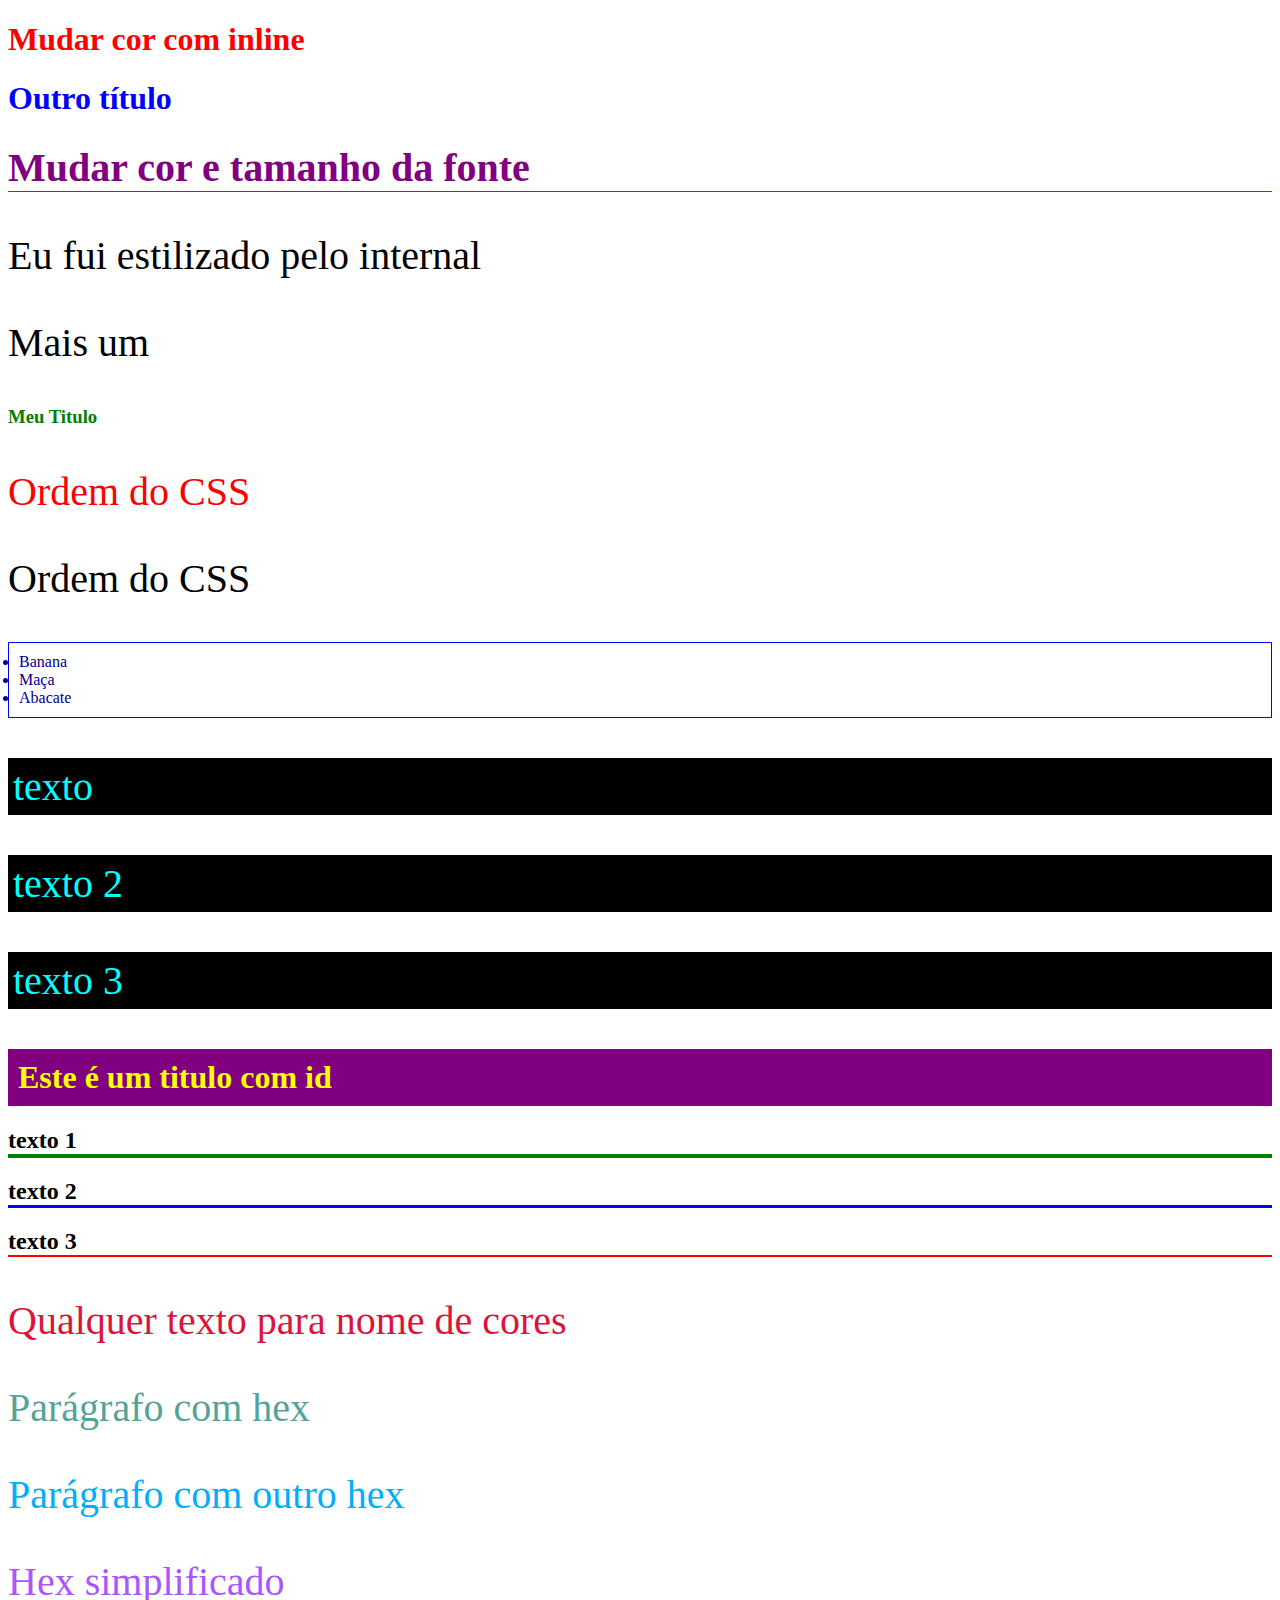
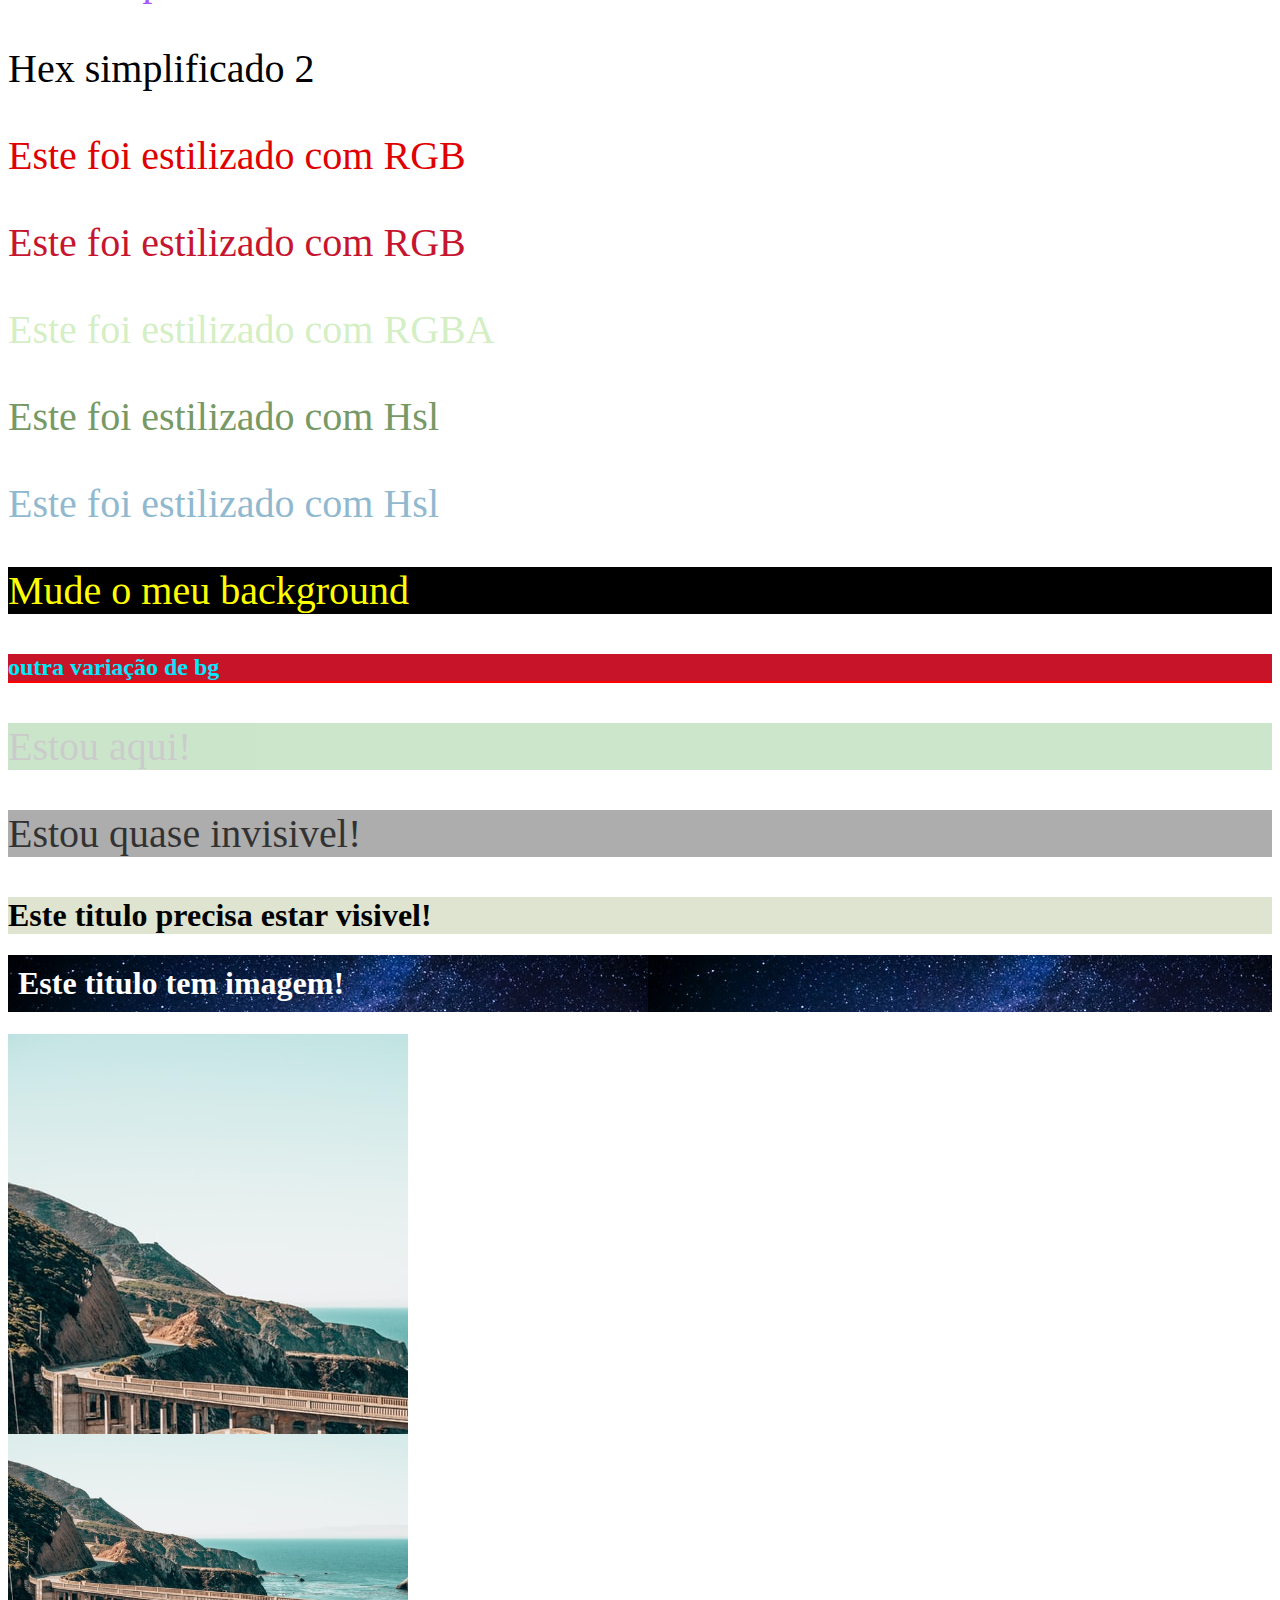
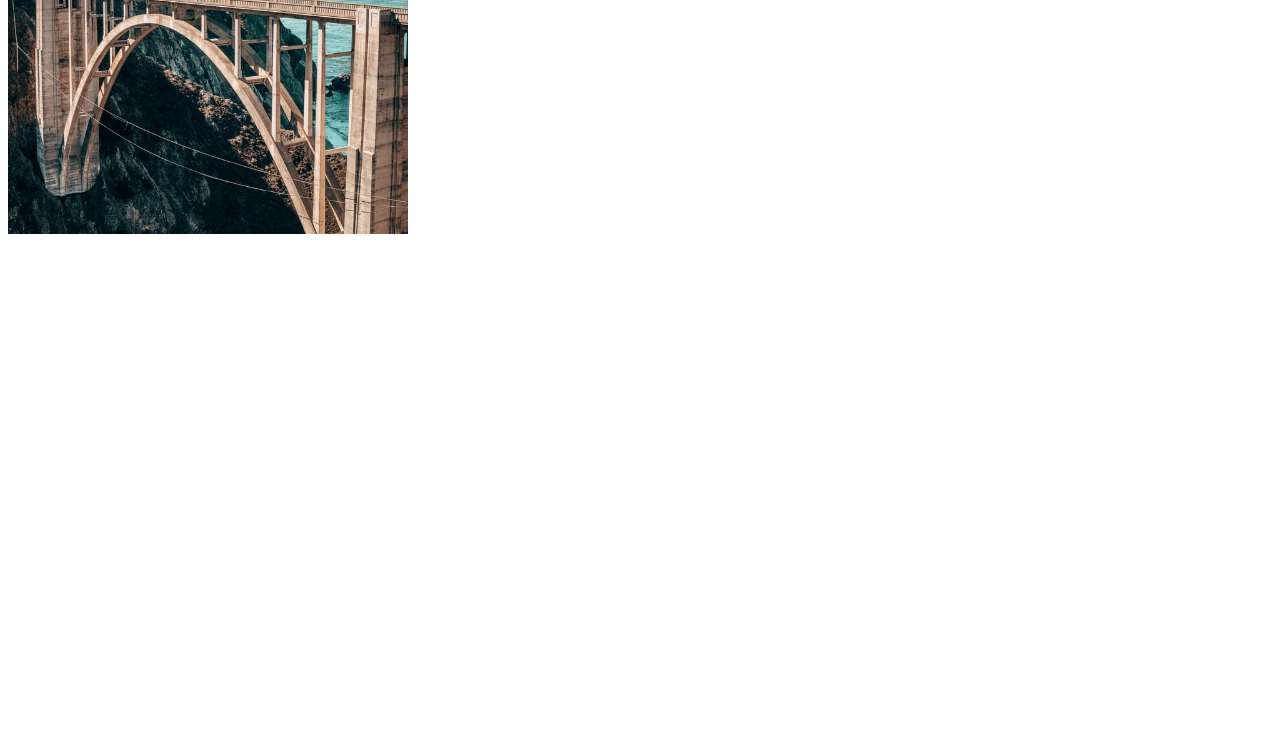
<file: Seção2-CSS/index.html>
<!DOCTYPE html>
<html lang="en">

<head>
  <meta charset="UTF-8">
  <meta name="viewport" content="width=device-width, initial-scale=1.0">
  <title>Document</title>

  <!-- 3 Internal CSS: logica -->
  <style>
    p {
      /* color: gold; */
      font-size: 40px;
    }
  </style>

  <!-- 4 External CSS -->
  <!-- CSS: Cascading style sheets -->
  <link rel="stylesheet" href="css/styles.css" />
  <link rel="stylesheet" href="css/list.css" />
</head>

<body>
  <!-- 1 inline CSS -->
  <h1 style="color: red">Mudar cor com inline</h1>
  <h1 style="color: blue">Outro título</h1>

  <!-- 2 multiplas regras -->
  <h1 style="color:purple; font-size: 40px; border-bottom: 1px solid red;">
    Mudar cor e tamanho da fonte
  </h1>

  <!-- 3 internal CSS -->
  <p>Eu fui estilizado pelo internal</p>
  <p>Mais um</p>

  <!-- 4 External CSS -->
  <h3>Meu Titulo</h3>

  <!-- 5 inline CSS -->
  <p style="color: red">Ordem do CSS</p>
  <p>Ordem do CSS</p>

  <!-- 6 multiplos css -->
  <ul>
    <li>Banana</li>
    <li>Maça</li>
    <li>Abacate</li>
  </ul>


  <!-- 8 classes -->
  <p class='paragraph'>texto</p>
  <p class='paragraph'>texto 2</p>
  <p class='paragraph'>texto 3</p>


  <!-- 9 id -->
  <h1 id='exclusive-title'>Este é um titulo com id</h1>

  <!-- 10 multiplas regras ordem do css-->
  <h2 id='algum-titulo' class='titulo'>texto 1</h2>
  <h2 class='titulo'>texto 2</h2>
  <h2>texto 3</h2>

  <!-- 11 nome de cor -->
  <p class="color-name">Qualquer texto para nome de cores</p>

  <!-- 12 HEX -->
  <p class="hex">Parágrafo com hex</p>
  <p class="hex-2">Parágrafo com outro hex</p>

  <!-- 13 Mais sobre o HEX -->
  <p class="simple-hex">Hex simplificado</p>
  <p class="simple-hex-2">Hex simplificado 2</p>

  <!-- 14 RGB -->
  <p class="rgb">Este foi estilizado com RGB</p>
  <p class="mixed-rgb">Este foi estilizado com RGB</p>

  <!-- 15 RGBA -->
  <p class="rgba">Este foi estilizado com RGBA</p>

  <!-- 16  HSL -->
  <p class="hsl">Este foi estilizado com Hsl</p>
  <p class="hsl-2">Este foi estilizado com Hsl</p>

  <!-- 17  Background color -->
  <p class="bg">Mude o meu background</p>
  <h2 class="bg-2">outra variação de bg</h2>

  <!-- 18  Background opacity -->
  <div class="bg-opacity">
    <p>Estou aqui!</p>
  </div>
  <div class="bg-opacity-2">
    <p>Estou quase invisivel!</p>
  </div>

  <!-- 19  rgba com opacidade -->
  <div class="rgba-opacity">
    <h1>Este titulo precisa estar visivel!</h1>
  </div>

  <!-- 20  background images -->
  <h1 class="bg-image">Este titulo tem imagem!</h1>

  <!-- 21 centralizar a imagem de bg -->

  <div class="not-centered-bg">

  </div>

  <div class="centered-bg">

  </div>

</body>

</html>
</file>
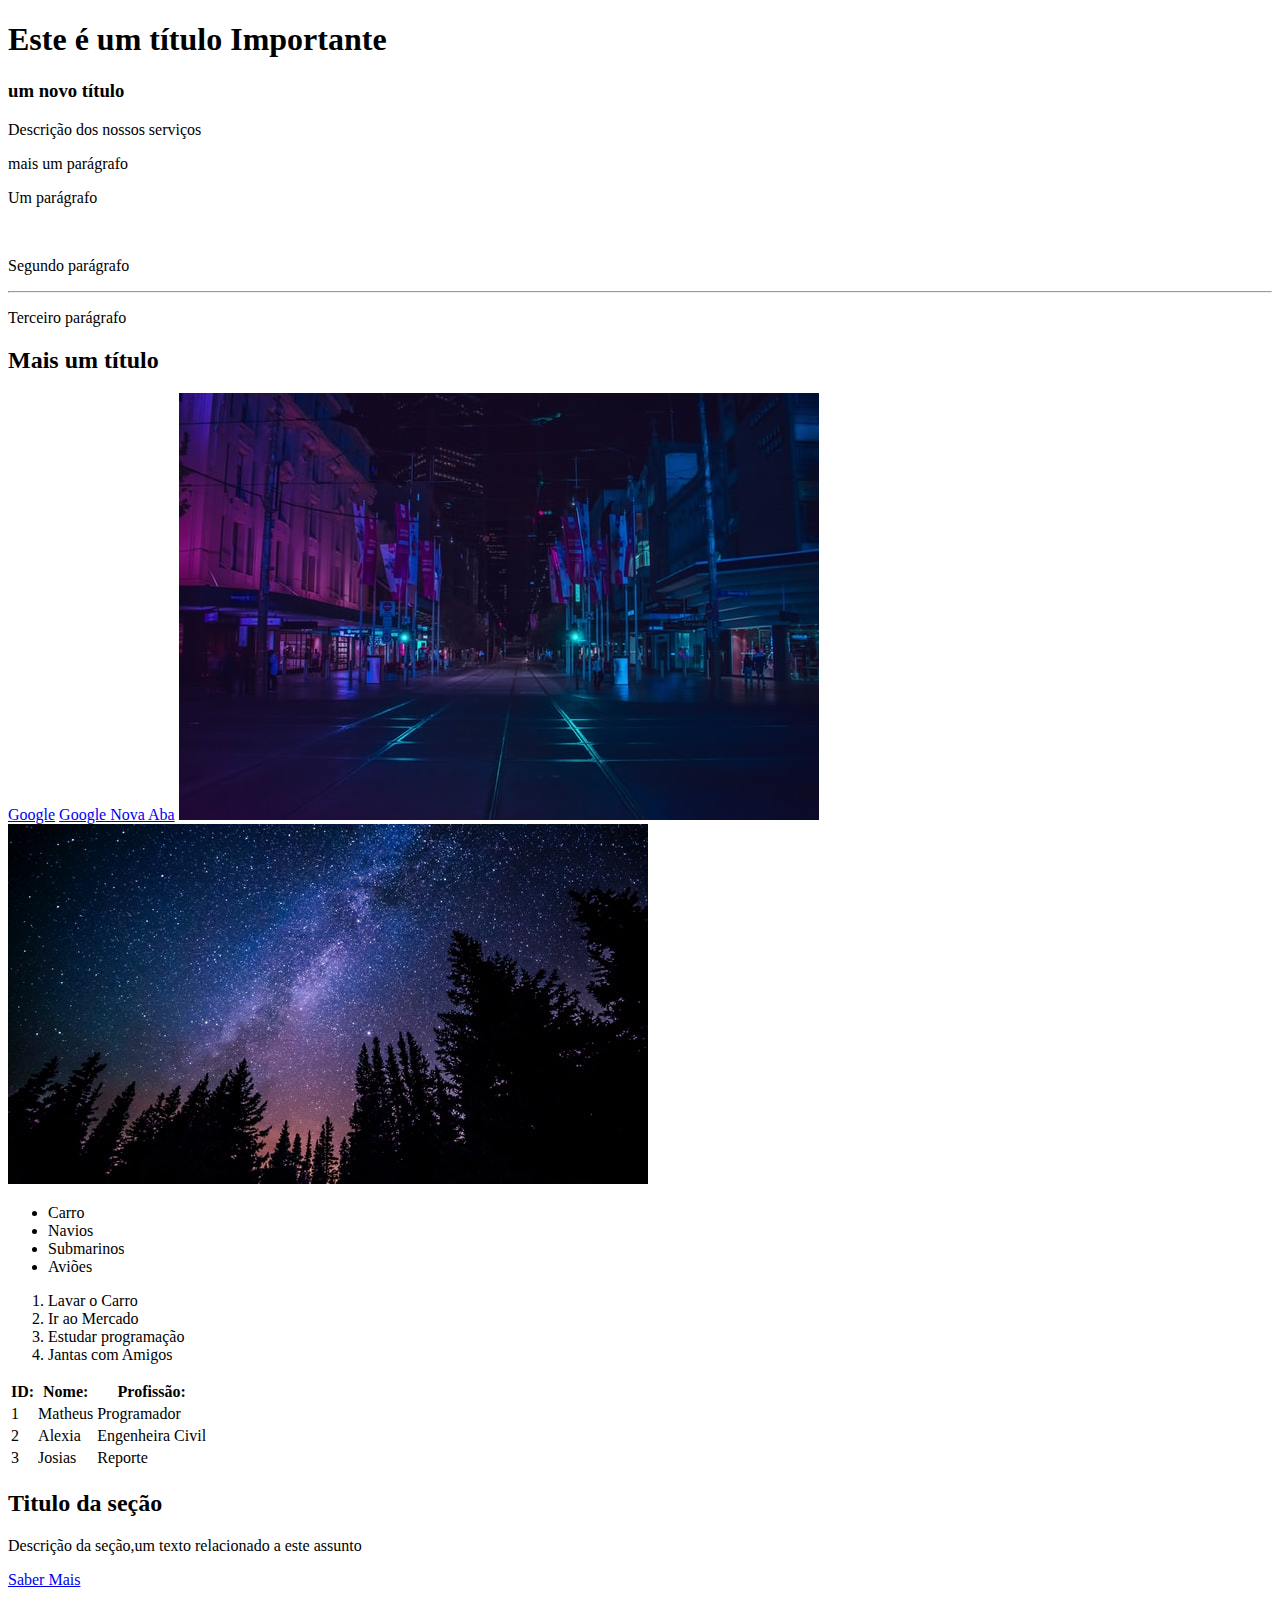
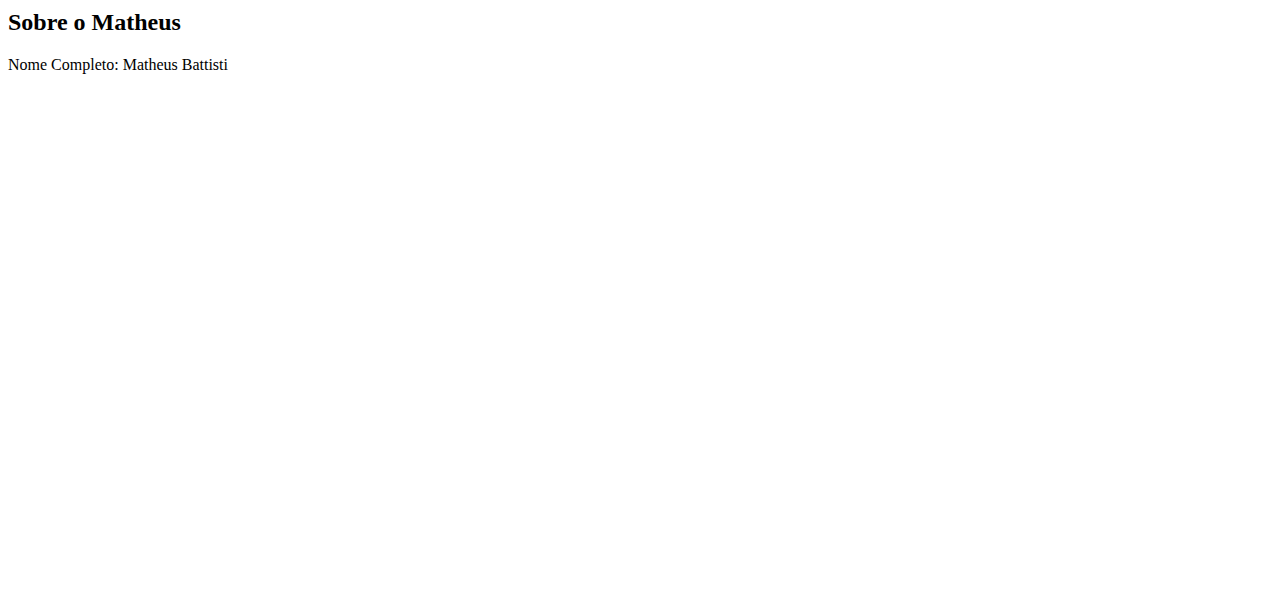
<file: Seçao1-HTML/2-html/index.html>
<!DOCTYPE html>
<html>

<head>
  <title>HTML Fundamentos</title>
</head>

<body style="padding-bottom:500px">
  <!-- 1 - Tags de Titulos -->
  <h1>Este é um título Importante</h1>
  <h3>um novo título</h3>

  <!-- 2 -tags de Paragrafos -->
  <p>Descrição dos nossos serviços</p>
  <p>mais um parágrafo</p>

  <!-- 3 - Tags sem conteudo -->
  <p>Um parágrafo</p>
  <br />
  <p>Segundo parágrafo</p>
  <hr />
  <p>Terceiro parágrafo</p>

  <!-- 4 - comentários -->
  <!--Este é um comentário-->
  <h2>Mais um título</h2>
  <!-- Outro comentario: ctrl+barra ou ctrl+: -->

  <!-- 5 - Atributos -->
  <a href="https://google.com">Google</a>

  <!-- 6 Abrir link nova aba -->
  <a href="https://google.com" target='_blank'>Google Nova Aba</a>

  <!-- 7- Imagem -->
  <img src="img/city.jpg" />

  <!-- 8- Atributo Alt-->
  <img src="img/nature.jpg" alt="Noite na floresta" />

  <!-- 9- Lista nao ordenadas-->
  <ul>
    <li>Carro</li>
    <li>Navios</li>
    <li>Submarinos</li>
    <li>Aviões</li>
  </ul>

  <!-- 10- Lista ordenadas-->
  <ol>
    <li>Lavar o Carro</li>
    <li>Ir ao Mercado</li>
    <li>Estudar programação</li>
    <li>Jantas com Amigos</li>
  </ol>

  <!-- 11 - Tabelas -->

  <table>
    <tr>
      <th>ID:</th>
      <th>Nome:</th>
      <th>Profissão:</th>
    </tr>
    <tr>
      <td>1</td>
      <td>Matheus</td>
      <td>Programador</td>
    </tr>
    <tr>
      <td>2</td>
      <td>Alexia</td>
      <td>Engenheira Civil</td>
    </tr>
    <tr>
      <td>3</td>
      <td>Josias</td>
      <td>Reporte</td>
    </tr>
  </table>

  <!-- 12- div -->
  <div>
    <h2>Titulo da seção</h2>
    <p>Descrição da seção,um texto relacionado a este assunto</p>
    <a href="#">Saber Mais</a>
  </div>
  <div>
    <h2>Sobre o Matheus</h2>
    <p>Nome Completo: Matheus Battisti</p>
  </div>
</body>

</html>
</file>
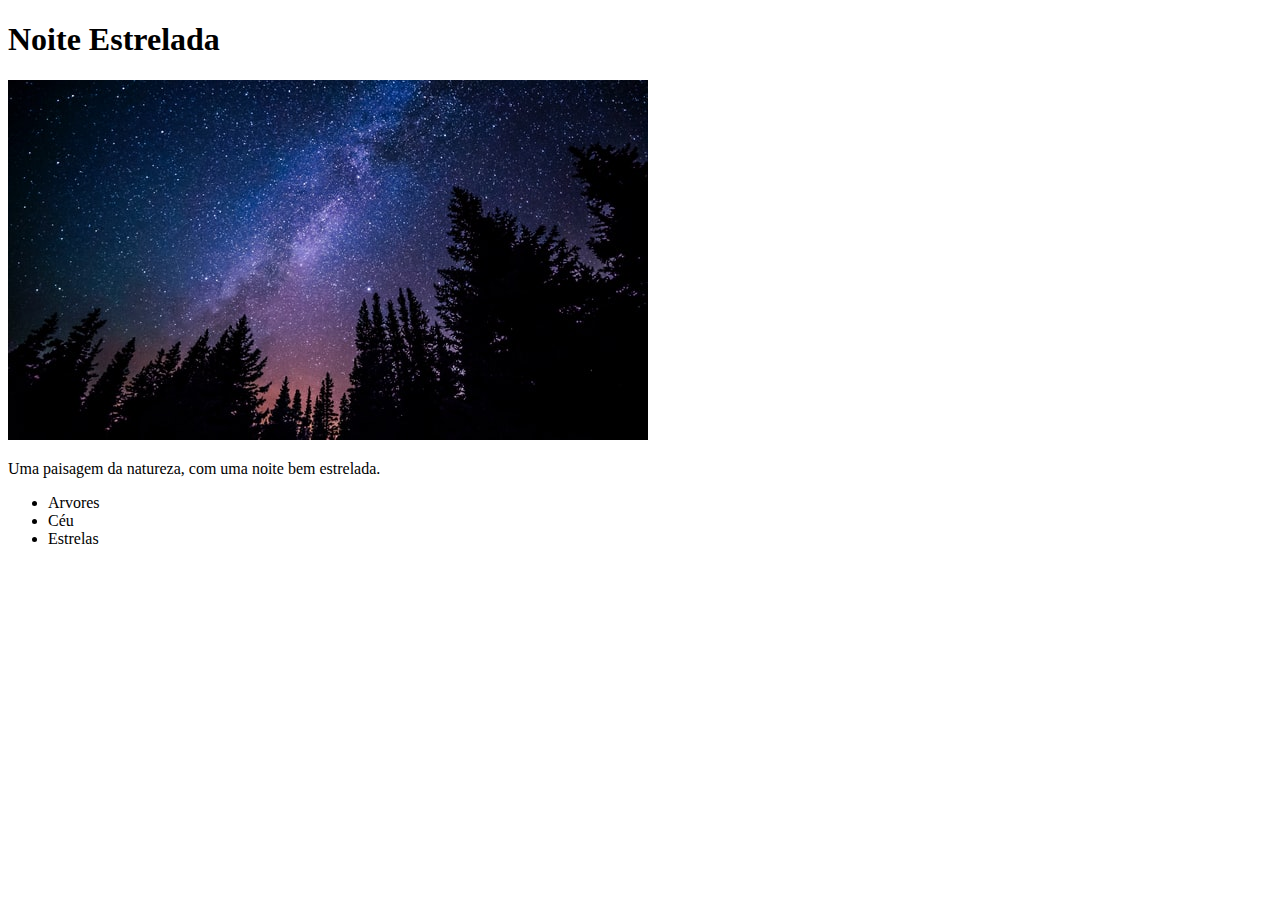
<file: Seçao1-HTML/Desafio- 1/index.html>
<!DOCTYPE html>
<html lang="en">

<head>
  <meta charset="UTF-8">
  <meta name="viewport" content="width=device-width, initial-scale=1.0">
  <title>Desafio 1: HTML</title>
</head>

<body>
  <h1> Noite Estrelada</h1>
  <img src="img/nature.jpg" alt="natureza noturna com estrelas" />
  <p>Uma paisagem da natureza, com uma noite bem estrelada.</p>

  <ul>
    <li>Arvores</li>
    <li>Céu</li>
    <li>Estrelas</li>
  </ul>
</body>

</html>
</file>
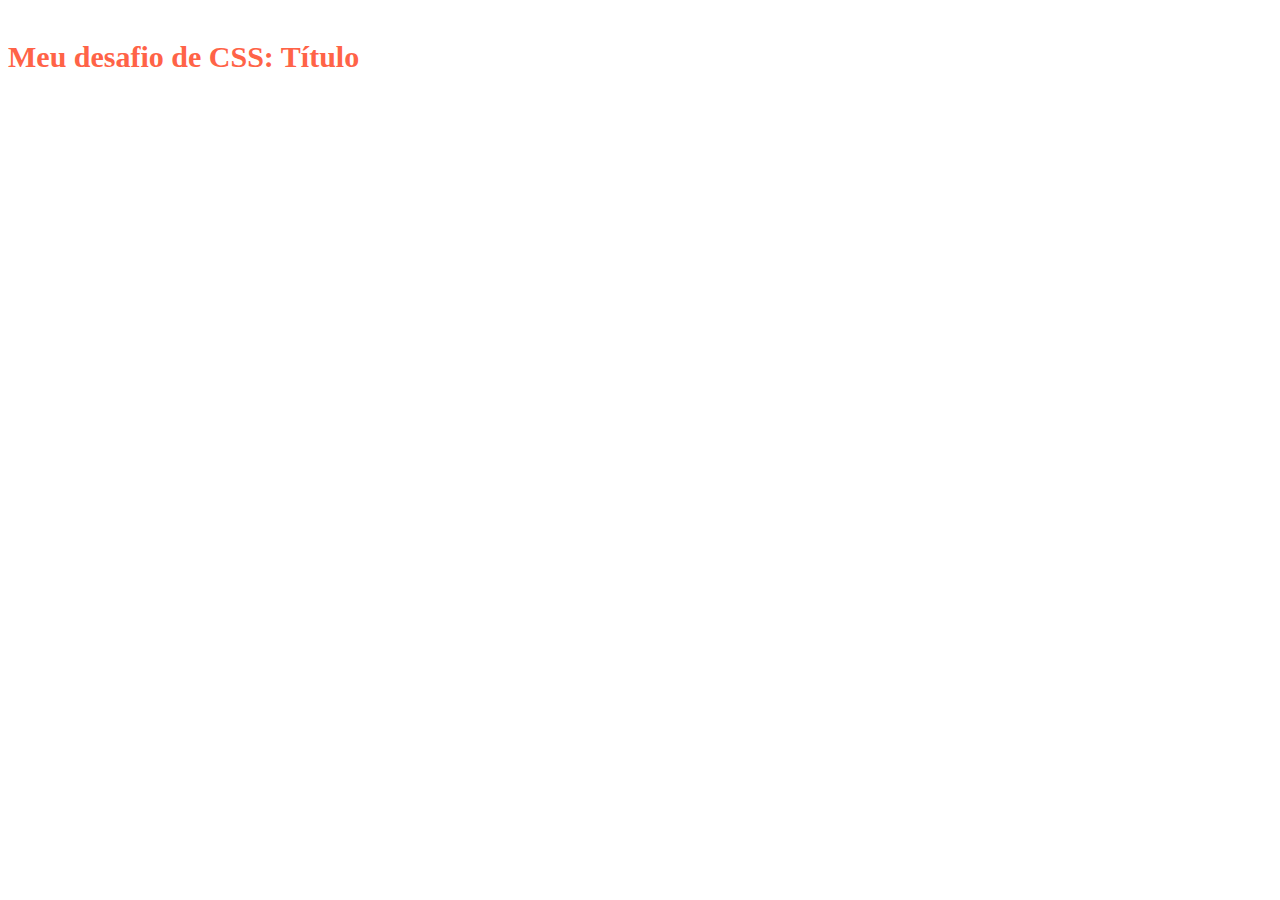
<file: Seção2-CSS/desafio 2/index.html>
<!DOCTYPE html>
<html lang="en">

<head>
  <meta charset="UTF-8">
  <meta name="viewport" content="width=device-width, initial-scale=1.0">
  <title>Desafio 2 - CSS</title>
  <link rel="stylesheet" href="../css/titles.css">
</head>

<body>
  <h4>Meu desafio de CSS: Título</h4>
</body>

</html>
</file>
<file: Seção2-CSS/css/styles.css>
/* 4  External */
body{
  padding-bottom: 500px;
}

h3{
  color:green;
}
p{
  /* color:blueviolet */
}

/* alguns comentarios: comentario no css */

.paragraph {
  background-color: #000;
  color: aqua;
  padding: 5px;
}

/* ids */
#exclusive-title{
  background-color: purple;
  color: yellow;
  padding: 10px;
}

/* multiplas regras */
h2{
  border-bottom: 2px solid red;
}

.titulo{
border-bottom: 3px solid blue;
}

#algum-titulo{
  border-bottom: 4px solid green;
  }

.color-name{
 color:crimson 
 }

 /* Hex */
.hex{
  color: #55a398;
}

.hex-2{
  color: #02aefc;
}

.simple-hex{
  color:#a5f /* simplifica os numeros iguais #aa55ff, os deixando mais curtos  */
}

/* rgb */
.rgb{
  color:rgb(225,0,0);
}
.mixed-rgb{
  color:rgb(199,21,47);
}

/* rgba */
.rgba{
  color:rgb(100,199,45,0.3);
}

/* HSL */
.hsl{
  color:hsl(100,20%,50%);
}
.hsl-2{
  color:hsl(201,40%,69%);
}

/* bg */
.bg{
  background-color: #000;
  color:yellow;
}
.bg-2{
  background-color: rgb(200, 20, 40);
  color: #00eaff;
}

/* Bg opacity */
.bg-opacity{
 background-color: green;
 opacity: 0.2;
}
.bg-opacity-2{
  background-color: #999;
  color:#000;
  opacity: 0.8;
 }

 /* rgba com opacidade */
 .rgba-opacity{
  background-color: rgba(90,120,20,0.2);
  color:#000;
 }

  /* bg image*/
.bg-image{
 background-image: url("../img/nature.jpg");
 padding: 10px;
 color: #fff; 
 }

 /* centralizar a imagem de bg  */
 .not-centered-bg,
 .centered-bg{
 width: 400px;
 height: 400px;
 background-image: url("../img/bridge.jpg");
 }

 .centered-bg{
  background-position: center;
  background-size: cover;
 }
</file>
<file: Seção2-CSS/css/list.css>
ul{
  border:1px solid  blue;
  padding: 10px; 
}

li{
color: darkblue;
}
</file>
<file: Seção2-CSS/css/titles.css>
h4 {
  color:tomato;
  font-size: 30px;
}
</file>
